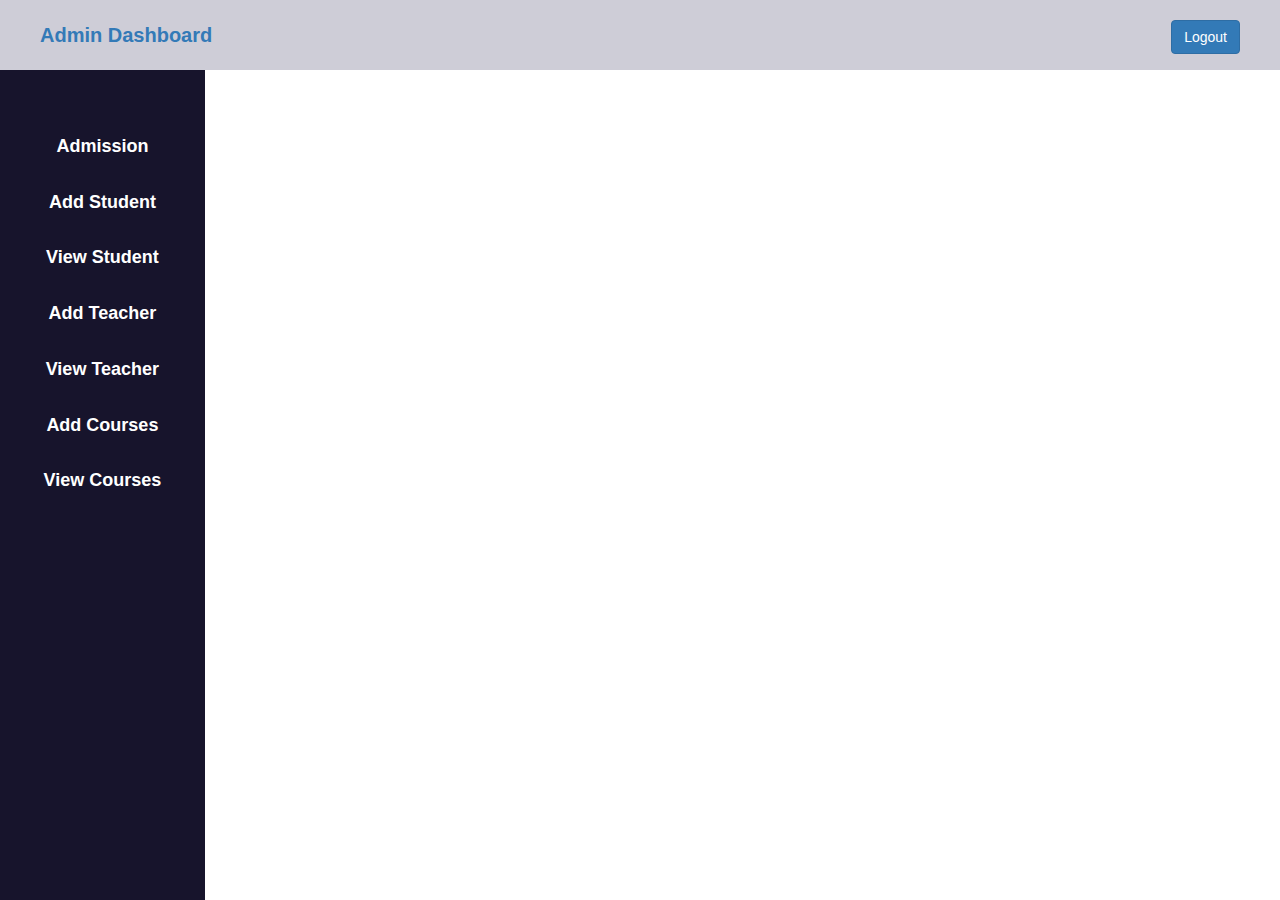
<file: adminhome.html>
<!DOCTYPE html>
<html>
<head>
    <meta charset="utf-8">
    <title> Admin Dashboard</title>

    <link rel="stylesheet" type="text/css" href="admin.css">

    <!-- Latest compiled and minified CSS -->
<link rel="stylesheet" href="https://maxcdn.bootstrapcdn.com/bootstrap/3.4.1/css/bootstrap.min.css">

<!-- jQuery library -->
<script src="https://ajax.googleapis.com/ajax/libs/jquery/3.7.1/jquery.min.js"></script>

<!-- Latest compiled JavaScript -->
<script src="https://maxcdn.bootstrapcdn.com/bootstrap/3.4.1/js/bootstrap.min.js"></script>

</head>
            <body>
                <header class="header">
                    <a href="">Admin Dashboard</a>

                    <div class="logout">
                        <a href="Registraion/index.html" class="btn btn-primary">Logout</a>
                    </div>
                </header>

                <aside><ul>
                    <li>
                        <a href="">Admission</a>
                    </li>

                    <li>
                        <a href="">Add Student</a>
                    </li>

                    <li>
                        <a href="">View Student</a>
                    </li>

                    <li>
                        <a href="">Add Teacher</a>
                    </li>

                    <li>
                        <a href="">View Teacher</a>
                    </li>

                    <li>
                        <a href="">Add Courses</a>
                    </li>

                    <li>
                        <a href="">View Courses</a>
                    </li>
                    </ul>
                </aside>


</body>
</html>
</file>
<file: admin.css>
*{
    margin: 0px;
    padding: 0px;
}

.header{
    background-color: rgba(10, 5, 53, 0.2) ;
    line-height: 70px;
    padding-left: 40px;
    font-size: 20px;
    
}

a, a:hover{
    text-decoration: none!important;
    font-weight: bold;
}

.logout{
    float: right;
    padding-right: 40px;
}

ul{
    background-color: rgb(23, 20, 44);
    width: 16%;
    height: 100%;
    position: fixed;
    padding-top: 5%;
    text-align: center;
}

ul li{
    list-style: none;
    padding-bottom: 30px;
    font-size: 15px;
}

ul li a{
    font-size: 18px;
    padding: 5px;
    color: #fff;
    font-weight: bold;
    
    
}

ul li a:hover{
    color: skyblue;
    text-decoration: none;
}
</file>
